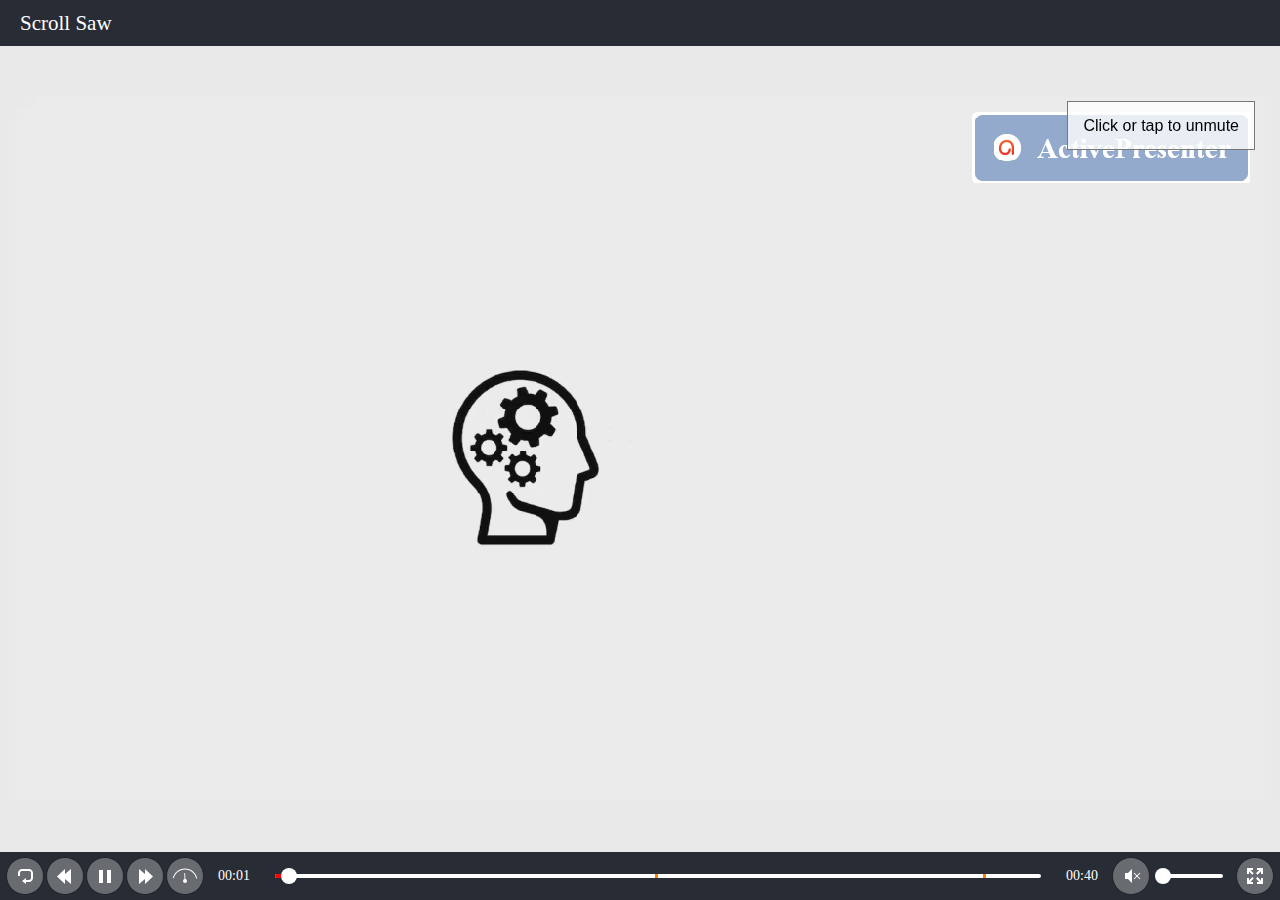
<file: demo.html>
﻿<!DOCTYPE html>
<html lang="en-US" dir="ltr">
<head>
	<title>Scroll Saw</title>
	<meta http-equiv="X-UA-Compatible" content="IE=Edge,chrome=1" />
	<meta http-equiv="Content-Type" content="text/html; charset=utf-8"/>
	<meta name="generator" content="ActivePresenter 8.5.8"/>
	<meta name="author" content="Kyan P" />
	<meta name="description" content=""/>
	<meta name="copyright" content=" " />
	<meta name="viewport" content="initial-scale=1.0">
	<meta name="apple-mobile-web-app-capable" content="yes">
	<style>
		html {
			height: 100%;
		}
		body {
			height: 100%;
			margin: 0;
			padding: 0;
		}
		.ap-prez-container {
			position: relative;
			height: 100%;
			overflow: hidden;
			outline: none;
		}
	</style>
	<link rel="stylesheet" type="text/css" href="player/rlplayer.css" />
	<script type="text/javascript" src="player/rlplayer.js"></script>
	<script type="text/javascript" src="player/rlplayer.lang.en-US.js"></script>
	
	
	
	
</head>
<body>
	<div id="gX2EXQIQ" class="ap-prez-container" lang="en-US" dir="ltr">
		<script type="text/javascript">
			AtomiAP.open("rlprez.js", "gX2EXQIQ", {
				playMode: "Demo",
				preloader: {zIndex: 2,diameter: 60,density: 9,range: 1000,speed: 1,color:'#2090E6',shape:'oval'}
			});
		</script>
	</div>
</body>
</html>
</file>
<file: player/rlplayer.css>
/*!
 * ActivePresenter HTML5 Output File
 * Copyright (c) Atomi Systems, Inc. All rights reserved.
 * https://atomisystems.com/activepresenter/
 * Version: 8.5.8
 * Date: 2022.07.28
 */
.ap-no-select {
	-webkit-touch-callout: none; /* iOS Safari */
	-webkit-user-select: none; /* Safari */
	 -khtml-user-select: none; /* Konqueror HTML */
	   -moz-user-select: none; /* Firefox */
		-ms-user-select: none; /* Internet Explorer/Edge */
			user-select: none; /* Non-prefixed version, currently
								  supported by Chrome and Opera */
	cursor: default;
}

video::-webkit-media-controls { /* hide media controls by default */
	display:none !important;
}

.ap-floating-button {
	display: none;
}

@media only screen and (max-height: 415px) {
	.ap-auto-hide {
		display: none !important;
	}
	.ap-floating-button {
		position: absolute !important;
		width: 25px;
		height: 25px;
		background-color: rgba(233, 233, 233, 0.8);;
		border: 4px solid rgba(40, 44, 52, 0.5);
		border-radius: 50%;
		z-index: 2000;
		display: flex !important;
		align-items: center;
		justify-content: center;
	}

	.ap-floating-button > div {
		width: 17px;
		height: 17px;
		border-radius: 50%;
		background-color: rgba(255, 255, 255, 0.8);
	}
}

.ap-fullscreen {
	position: absolute;
	left: 0 !important;
	top: 0 !important;
	width: 100% !important;
	height: 100% !important;
}
.ap-prez-container *:focus {
	outline: none;
}

.ap-prez-container[data-mode='1'] {
	background-color: rgb(233, 233, 234);
}

.ap-prez-container[data-mode='2'] {
	background-color: rgb(233, 233, 234);
}

.ap-prez-container[data-mode='3'] {
	background-color: rgb(233, 233, 234);
}

.ap-prez-container[data-mode='4'] {
	background-color: rgb(233, 233, 234);
}

/* Styling scrollbar - webkit only */
.ap-prez-container ::-webkit-scrollbar {
	width: 14px; /* Should greater than or equal 14px, otherwise horizontal scrollbar will display incorrectly*/
	height: 14px;
}

.ap-prez-container ::-webkit-scrollbar-track {
    background: #f1f1f1;
}

.ap-prez-container ::-webkit-scrollbar-thumb {
	background: #888;
	border-radius: 7px;
}

.ap-prez-container ::-webkit-scrollbar-thumb:hover {
	background: #555;
}

.ap-content-area {
	position: absolute;
	background-color: rgb(224, 224, 224);
	padding: 20px;
}

.ap-prez-container[data-mode='1'] .ap-content-area{
	background-color: rgb(233, 233, 234);
	padding: 15px;
}

.ap-prez-container[data-mode='2'] .ap-content-area{
	background-color: rgb(233, 233, 234);
	padding: 15px;
}

.ap-prez-container[data-mode='3'] .ap-content-area{
	background-color: rgb(233, 233, 234);
	padding: 15px;
}

.ap-prez-container[data-mode='4'] .ap-content-area{
	background-color: rgb(233, 233, 234);
	padding: 15px;
}

.ap-side-bar {
	position: absolute;
	width: 350px;
	display: flex;
	flex-direction: column;
	background-color: rgb(32, 32, 32);
	font-size: 14px;
	font-family: Tahoma;
	border-radius: 0px;
	overflow-x: hidden;
	overflow-y: auto;
	z-index: 3;
}

.ap-side-bar[collapse='true'] {
	width: 0px !important;
	background-color: rgba(0, 0, 0, 0) !important;
}

.ap-prez-container[data-mode='1'] .ap-side-bar{
	width: 350px;
	color: rgb(255, 255, 255);
	font-family: Tahoma;
	font-size: 14px;
	background-color: rgb(40, 44, 52);
}

.ap-prez-container[data-mode='2'] .ap-side-bar{
	width: 350px;
	color: rgb(255, 255, 255);
	font-family: Tahoma;
	font-size: 13px;
	background-color: rgb(40, 44, 52);
}

.ap-prez-container[data-mode='3'] .ap-side-bar{
	width: 350px;
	color: rgb(255, 255, 255);
	font-family: Tahoma;
	font-size: 13px;
	background-color: rgb(40, 44, 52);
}

.ap-prez-container[data-mode='4'] .ap-side-bar{
	width: 350px;
	color: rgb(255, 255, 255);
	font-family: Tahoma;
	font-size: 13px;
	background-color: rgb(40, 44, 52);
}

.ap-side-bar-expand {
	position: absolute;
	display: none;
	width: 8px;
	height: 130px;
	top: 50%;
	z-index: 4;
	background-color: rgba(255, 255, 255, 0.6);
	box-shadow: 0 0px 4px rgba(0, 0, 0, 0.46);
}

.ap-side-bar-expand[sidebar-show='false'] {
	display: none !important;
}

.ap-side-bar-expand[icon-type='right'] {
	border-radius: 0 16px 16px 0 !important;
}

.ap-side-bar-expand[icon-type='left'] {
	border-radius: 16px 0 0 16px !important;
}

.ap-side-bar-expand[data-value='true'][icon-type='left'] {
	transform: translateY(-50%) translateX(-100%);
}

.ap-side-bar-expand[data-value='true'][icon-type='right'] {
	transform: translateY(-50%);
}

.ap-side-bar-expand[data-value='false'][icon-type='right'] {
	left: 0;
	transform: translateY(-50%);
}

.ap-side-bar-expand[data-value='false'][icon-type='left'] {
	right: 0;
	transform: translateY(-50%);
}

.ap-presenter-info {
	display: flex;
	flex-direction: column;
	flex-shrink: 0;
	min-height: 1px; /*IE11*/
	margin: 1px;
}

.ap-presenter-info .ap-company-logo {
	display: block;
	width: 100%;
	min-height: 1px; /*IE11*/
}

.ap-presenter-info .ap-company-logo > img {
	display: block;
	margin: auto;
	max-width: 100%;
}

.ap-presenter-info .ap-presenter-image {
	display: block;
	width: 100%;
	min-height: 1px; /*IE11*/
}
.ap-presenter-info .ap-presenter-image > img {
	display: block;
	margin: auto;
	max-width: 100%;
	border-bottom: 1px solid rgb(127, 127, 127);
}
.ap-prez-container[data-mode='1'] .ap-presenter-info .ap-presenter-image > img {
	border-bottom-color: rgb(83, 86, 92);
}
.ap-prez-container[data-mode='2'] .ap-presenter-info .ap-presenter-image {
	border-bottom-color: rgb(83, 86, 92);
}
.ap-prez-container[data-mode='3'] .ap-presenter-info .ap-presenter-image {
	border-bottom-color: rgb(83, 86, 92);
}
.ap-prez-container[data-mode='4'] .ap-presenter-info .ap-presenter-image {
	border-bottom-color: rgb(83, 86, 92);
}

.ap-presenter-info .ap-presenter-video {
	display: block;
	max-width: 100%;
	min-height: 1px; /*IE11*/
	border-bottom: 1px solid rgb(127, 127, 127);
}
.ap-prez-container[data-mode='1'] .ap-presenter-info .ap-presenter-video {
	border-bottom-color: rgb(83, 86, 92);
}
.ap-prez-container[data-mode='2'] .ap-presenter-info .ap-presenter-video {
	border-bottom-color: rgb(83, 86, 92);
}
.ap-prez-container[data-mode='3'] .ap-presenter-info .ap-presenter-video {
	border-bottom-color: rgb(83, 86, 92);
}
.ap-prez-container[data-mode='4'] .ap-presenter-info .ap-presenter-video {
	border-bottom-color: rgb(83, 86, 92);
}
.ap-presenter-info .ap-presenter-video > video {
	display: block;
	margin: auto;
	max-width: 100%;
	max-height: 100%;
}

.ap-presenter-info .ap-presenter-name {
	padding: 10px 5px 5px 5px;
	text-align: center;
	font-weight: bold;
	font-size: 120%;
}

.ap-presenter-info .ap-presenter-desc {
	padding: 5px 5px 10px 5px;
	text-align: center;
	overflow: auto;
}

.ap-stage {
	width: 100%;
	height: 100%;
	position: absolute;
	text-decoration-skip-ink: none; /* Chrome only */
}

.ap-canvas {
	position: absolute;
	-webkit-overflow-scrolling: touch;
}

.ap-prez-state-btn {
	position: absolute;
	left: 50%;
	top: 50%;
	transform: translate(-50%, -50%) scale(0.1, 0.1);
	z-index: 1000;
	width: 128px;
	height: 128px;
	background-color: rgba(127, 127, 127, 0.5);
	transition: all 1.5s;
}

.ap-prez-state-btn[data-animating='false'] {
	opacity: 1;
	transform: translate(-50%, -50%) scale(0.1, 0.1);
}

.ap-prez-state-btn[data-animating='true'] {
	opacity: 0;
	transform: translate(-50%, -50%) scale(1, 1);
}

.ap-prez-state-btn svg {
	position: absolute;
	left: 50%;
	top: 50%;
	transform: translate(-50%, -50%) scale(3, 3);
}

.ap-prez-state-btn svg * {
	fill: rgb(255, 255, 255);
}

.ap-child-expand {
	position: absolute;
	top: 0px;
	left: 0px;
	width: 100%;
	height: 100%;
}
/* drop holder in sequence question */
.ap-ctrl-drop-placeholder {
	-webkit-box-shadow:inset 0px 0px 0px 2px yellow;
	-moz-box-shadow:inset 0px 0px 0px 2px yellow;
	box-shadow:inset 0px 0px 0px 2px yellow;
}

.ap-ctrl-dragsource-hilight,
.ap-ctrl-droptarget-hilight {
	outline: 2px solid yellow;
	outline-offset: 2px;
}
/*------------------------ Popup ------------------------*/
.ap-popup {
	top: 0;
	left: 0;
	z-index: 10;
	text-align: left;
	position: relative;
	border: 10px solid;
	width: 370px;
	padding: 10px;
	background-clip: padding-box;
	box-shadow: 0 4px 8px 0 rgba(0, 0, 0, 0.86), 0 6px 20px 0 rgba(0, 0, 0, 0.9);
}

.ap-prez-container[data-mode='1'] .ap-popup {
	font-family: Tahoma;
	font-size: 14px;
	color: rgb(255, 255, 255);
	background-color: rgb(40, 44, 52);
	border-color: rgb(32, 35, 41);
}

.ap-prez-container[data-mode='2'] .ap-popup {
	font-family: Tahoma;
	font-size: 13px;
	color: rgb(255, 255, 255);
	background-color: rgb(40, 44, 52);
	border-color: rgb(32, 35, 41);
}

.ap-prez-container[data-mode='3'] .ap-popup {
	font-family: Tahoma;
	font-size: 13px;
	color: rgb(255, 255, 255);
	background-color: rgb(40, 44, 52);
	border-color: rgb(32, 35, 41);
}

.ap-prez-container[data-mode='4'] .ap-popup {
	font-family: Tahoma;
	font-size: 13px;
	color: rgb(255, 255, 255);
	background-color: rgb(40, 44, 52);
	border-color: rgb(32, 35, 41);
}

.ap-popup .ap-popup-footer {
	border-top: 1px solid #DDDDDD;
	padding-top: 5px;
	margin-top: 10px;
	text-align: right;
}

.ap-popup .ap-popup-close {
	position: relative;
	display: inline-block;
	width: 20px;
	height: 20px;
	overflow: hidden;
}

.ap-popup .ap-popup-close::before {
	height: 8px;
	margin-top: -4px;
	transform: rotate(45deg);
	content: '';
	position: absolute;
	height: 3px;
	width: 100%;
	top: 50%;
	left: 0;
	margin-top: -1px;
}

.ap-prez-container[data-mode='1'] .ap-popup .ap-popup-close::before {
	background: rgb(255, 255, 255);
}

.ap-prez-container[data-mode='2'] .ap-popup .ap-popup-close::before {
	background: rgb(255, 255, 255);
}

.ap-prez-container[data-mode='3'] .ap-popup .ap-popup-close::before {
	background: rgb(255, 255, 255);
}

.ap-prez-container[data-mode='4'] .ap-popup .ap-popup-close::before {
	background: rgb(255, 255, 255);
}

.ap-popup .ap-popup-close::after {
	height: 8px;
	margin-top: -4px;
	transform: rotate(-45deg);
	content: '';
	position: absolute;
	height: 3px;
	width: 100%;
	top: 50%;
	left: 0;
	margin-top: -1px;
}

.ap-prez-container[data-mode='1'] .ap-popup .ap-popup-close::after {
	background: rgb(255, 255, 255);
}

.ap-prez-container[data-mode='2'] .ap-popup .ap-popup-close::after {
	background: rgb(255, 255, 255);
}

.ap-prez-container[data-mode='3'] .ap-popup .ap-popup-close::after {
	background: rgb(255, 255, 255);
}

.ap-prez-container[data-mode='4'] .ap-popup .ap-popup-close::after {
	background: rgb(255, 255, 255);
}

.ap-popup-overlay {
	position: absolute;
	top: 0px;
	left: 0px;
	height:100%;
	width:100%;
}

.ap-popup-hide {
	z-index:-10;
}

.ap-popup-overlayBG {
	background-color: #000;
	opacity: 0.5;
	z-index: 9;
}

.ap-popup *:focus {
	outline: #808080 dotted 1px;
}

.ap-popup .ap-popup-title {
	line-height: 1.8;
	padding: 5px;
	font-weight: bold;
	font-size: 16px;
}

.ap-popup .ap-popup-main-text {
	margin-top: 10px;
	line-height: 1.8;
	padding: 5px;
}

.ap-popup .ap-popup-button-layout {
	margin-top: 10px;
	line-height:1.8;
	padding:5px;
	display: flex;
	justify-content: center;
}

.ap-popup .ap-popup-button-layout button {
	padding: 2px 15px 2px 15px;
	margin: 0px 10px;
	min-width: 60px;
}

.ap-prez-container[data-mode='1'] .ap-popup .ap-popup-button-layout button {
	background-color: rgb(104, 107, 112);
	color: rgb(255, 255, 255);
}

.ap-prez-container[data-mode='2'] .ap-popup .ap-popup-button-layout button {
	background-color: rgb(104, 107, 112);
	color: rgb(255, 255, 255);
}

.ap-prez-container[data-mode='3'] .ap-popup .ap-popup-button-layout button {
	background-color: rgb(104, 107, 112);
	color: rgb(255, 255, 255);
}

.ap-prez-container[data-mode='4'] .ap-popup .ap-popup-button-layout button {
	background-color: rgb(104, 107, 112);
	color: rgb(255, 255, 255);
}

#UnmuteHint {
	position:absolute;
	top:20px;
	left:0px;
	width:100%;
	height:auto;
	z-index:8;
	pointer-events:none;
	text-align:right;
	background-color:none;
}

#UnmuteHint > span {
	background-color:rgba(255, 255, 255, 0.8);
	padding:15px;
	font-size:16px;
	font-family:Arial;
	border: 1px solid #777777;
	margin:10px;
}

/* attached resources */
.ap-resources-container {
	flex: 1;
	display: flex;
	flex-direction: column;
	margin: 1px;
	font-size: 13px;
	font-family: Tahoma;
	background-color: rgb(32, 32, 32);
	color: rgb(255, 255, 255);
	min-height: 0; /* Edge, FF issue */
}

.ap-prez-container > .ap-resources-container {
	border: 1px solid rgb(127, 127, 127);
	box-shadow: 0px 0px 5px rgb(0, 0, 0);
	margin: 15px;
	z-index: 5;
}

.ap-prez-container[data-mode='1'] .ap-resources-container {
	font-size: 14px;
	font-family: Tahoma;
	background-color: rgb(40, 44, 52);
	color: rgb(255, 255, 255);
	border-color: rgb(32, 35, 41);
}

.ap-prez-container[data-mode='2'] .ap-resources-container {
	font-size: 13px;
	font-family: Tahoma;
	background-color: rgb(40, 44, 52);
	color: rgb(255, 255, 255);
	border-color: rgb(32, 35, 41);
}

.ap-prez-container[data-mode='3'] .ap-resources-container {
	font-size: 13px;
	font-family: Tahoma;
	background-color: rgb(40, 44, 52);
	color: rgb(255, 255, 255);
	border-color: rgb(32, 35, 41);
}

.ap-prez-container[data-mode='4'] .ap-resources-container {
	font-size: 13px;
	font-family: Tahoma;
	background-color: rgb(40, 44, 52);
	color: rgb(255, 255, 255);
	border-color: rgb(32, 35, 41);
}

.ap-resources-container *:focus {
	outline: #808080 dotted 1px;
}

.ap-resources-pane-header {
	flex: none;
	border-bottom: 1px solid rgb(127, 127, 127);
	display: flex;
	flex-direction: row;
	padding: 10px;
}
.ap-prez-container[data-mode='1'] .ap-resources-pane-header {
	border-bottom-color: rgb(83, 86, 92);
}
.ap-prez-container[data-mode='2'] .ap-resources-pane-header {
	border-bottom-color: rgb(83, 86, 92);
}
.ap-prez-container[data-mode='3'] .ap-resources-pane-header {
	border-bottom-color: rgb(83, 86, 92);
}
.ap-prez-container[data-mode='4'] .ap-resources-pane-header {
	border-bottom-color: rgb(83, 86, 92);
}

.ap-resources-pane-content {
	overflow-y: auto;
	height: 100%;
}

.ap-resources-pane-content li {
	margin: 10px 10px 10px 0px;
}

.ap-resources-pane-content li a {
	text-decoration: none;
}

.ap-prez-container[data-mode='1'] .ap-resources-pane-content li a {
	color: rgb(255, 255, 255);
}
.ap-prez-container[data-mode='2'] .ap-resources-pane-content li a {
	color: rgb(255, 255, 255);
}
.ap-prez-container[data-mode='3'] .ap-resources-pane-content li a {
	color: rgb(255, 255, 255);
}
.ap-prez-container[data-mode='4'] .ap-resources-pane-content li a {
	color: rgb(255, 255, 255);
}

.ap-resources-pane-content li a:hover{
	text-decoration: underline;
}

/*------------------------ Table of contents ------------------------*/

.ap-toc-container {
	flex: 1;
	display: flex;
	flex-direction: column;
	margin: 1px;
	font-size: 13px;
	font-family: Tahoma;
	background-color: rgb(32, 32, 32);
	color: rgb(255, 255, 255);
	min-height: 0; /* Edge, FF issue */
}

.ap-toc-content-wrapper {
	flex: 1;
	min-height: 200px;
}

.ap-prez-container > .ap-toc-container {
	border: 1px solid rgb(224, 224, 224);
	box-shadow: 0px 0px 5px rgb(0, 0, 0);
	margin: 15px;
	z-index: 5;
}

.ap-prez-container[data-mode='1'] .ap-toc-container {
	font-size: 14px;
	font-family: Tahoma;
	background-color: rgb(83, 86, 92);
	color: rgb(255, 255, 255);
	border-color: rgb(32, 35, 41);
}

.ap-prez-container[data-mode='2'] .ap-toc-container {
	font-size: 13px;
	font-family: Tahoma;
	background-color: rgb(83, 86, 92);
	color: rgb(255, 255, 255);
	border-color: rgb(32, 35, 41);
}

.ap-prez-container[data-mode='3'] .ap-toc-container {
	font-size: 13px;
	font-family: Tahoma;
	background-color: rgb(83, 86, 92);
	color: rgb(255, 255, 255);
	border-color: rgb(32, 35, 41);
}

.ap-prez-container[data-mode='4'] .ap-toc-container {
	font-size: 13px;
	font-family: Tahoma;
	background-color: rgb(83, 86, 92);
	color: rgb(255, 255, 255);
	border-color: rgb(32, 35, 41);
}

.ap-toc-container *:focus {
	outline: #808080 dotted 1px;
}

.ap-toc-header {
	flex: none;
	border-bottom: 1px solid rgb(127, 127, 127);
	display: flex;
	flex-direction: row;
	padding: 10px;
}
.ap-prez-container[data-mode='1'] .ap-toc-header {
	border-bottom-color: rgb(83, 86, 92);
	background-color: rgb(83, 86, 92);
}
.ap-prez-container[data-mode='2'] .ap-toc-header {
	border-bottom-color: rgb(83, 86, 92);
	background-color: rgb(83, 86, 92);
}
.ap-prez-container[data-mode='3'] .ap-toc-header {
	border-bottom-color: rgb(83, 86, 92);
	background-color: rgb(83, 86, 92);
}
.ap-prez-container[data-mode='4'] .ap-toc-header {
	border-bottom-color: rgb(83, 86, 92);
	background-color: rgb(83, 86, 92);
}

.ap-toc-header > .ap-toc-header-text {
	display: inline-block;
	flex: 1;
	font-weight: bold;
	font-size: 120%;
	margin-top: auto;
	margin-bottom: auto;
}

.ap-toc-header > .ap-button {
	display: inline-block;
	margin-top: auto;
	margin-bottom: auto;
	width: 36px;
	height: 28px;
	border: none;
	border-radius: 0px;
}

.ap-toc {
	width: 100%;
	border-spacing: 0px;
}

.ap-toc td {
	padding: 5px;
	border-bottom: 1px solid rgb(127, 127, 127);
}

/* table of contents entries */
.ap-toc-entry {
	height: 40px;
}
.ap-prez-container[data-mode='1'] .ap-toc-entry td {
	border-bottom-color: rgb(83, 86, 92);
}
.ap-prez-container[data-mode='2'] .ap-toc-entry td {
	border-bottom-color: rgb(83, 86, 92);
}
.ap-prez-container[data-mode='3'] .ap-toc-entry td {
	border-bottom-color: rgb(83, 86, 92);
}
.ap-prez-container[data-mode='4'] .ap-toc-entry td {
	border-bottom-color: rgb(83, 86, 92);
}

.ap-prez-container[data-mode='1'] .ap-toc-entry[data-status="incomplete"] {
	background-color: rgb(104, 107, 112);
}

.ap-prez-container[data-mode='2'] .ap-toc-entry[data-status="incomplete"] {
	background-color: rgb(104, 107, 112);
}

.ap-prez-container[data-mode='3'] .ap-toc-entry[data-status="incomplete"] {
	background-color: rgb(104, 107, 112);
}

.ap-prez-container[data-mode='4'] .ap-toc-entry[data-status="incomplete"] {
	background-color: rgb(104, 107, 112);
}

.ap-prez-container[data-mode='1'] .ap-toc-entry:hover[data-status="incomplete"] {
	background-color: rgb(126, 128, 133);
}

.ap-prez-container[data-mode='2'] .ap-toc-entry:hover[data-status="incomplete"] {
	background-color: rgb(126, 128, 133);
}

.ap-prez-container[data-mode='3'] .ap-toc-entry:hover[data-status="incomplete"] {
	background-color: rgb(126, 128, 133);
}

.ap-prez-container[data-mode='4'] .ap-toc-entry:hover[data-status="incomplete"] {
	background-color: rgb(126, 128, 133);
}

.ap-prez-container[data-mode='1'] .ap-toc-entry[data-status="current"] {
	background-color: rgb(178, 0, 0);
}

.ap-prez-container[data-mode='2'] .ap-toc-entry[data-status="current"] {
	background-color: rgb(178, 0, 0);
}

.ap-prez-container[data-mode='3'] .ap-toc-entry[data-status="current"] {
	background-color: rgb(178, 0, 0);
}

.ap-prez-container[data-mode='4'] .ap-toc-entry[data-status="current"] {
	background-color: rgb(178, 0, 0);
}

.ap-prez-container[data-mode='1'] .ap-toc-entry:hover[data-status="current"] {
	background-color: rgb(204, 0, 0);
}

.ap-prez-container[data-mode='2'] .ap-toc-entry:hover[data-status="current"] {
	background-color: rgb(204, 0, 0);
}

.ap-prez-container[data-mode='3'] .ap-toc-entry:hover[data-status="current"] {
	background-color: rgb(204, 0, 0);
}

.ap-prez-container[data-mode='4'] .ap-toc-entry:hover[data-status="current"] {
	background-color: rgb(204, 0, 0);
}

.ap-prez-container[data-mode='1'] .ap-toc-entry[data-status="completed"] {
	background-color: rgb(40, 44, 52);
}

.ap-prez-container[data-mode='2'] .ap-toc-entry[data-status="completed"] {
	background-color: rgb(40, 44, 52);
}

.ap-prez-container[data-mode='3'] .ap-toc-entry[data-status="completed"] {
	background-color: rgb(40, 44, 52);
}

.ap-prez-container[data-mode='4'] .ap-toc-entry[data-status="completed"] {
	background-color: rgb(40, 44, 52);
}

.ap-prez-container[data-mode='1'] .ap-toc-entry:hover[data-status="completed"] {
	background-color: rgb(61, 65, 72);
}

.ap-prez-container[data-mode='2'] .ap-toc-entry:hover[data-status="completed"] {
	background-color: rgb(61, 65, 72);
}

.ap-prez-container[data-mode='3'] .ap-toc-entry:hover[data-status="completed"] {
	background-color: rgb(61, 65, 72);
}

.ap-prez-container[data-mode='4'] .ap-toc-entry:hover[data-status="completed"] {
	background-color: rgb(61, 65, 72);
}

.ap-toc-entry-content {
	width: 100%;
	display: table;
	padding-left: 5px;
}

.ap-toc-entry-icon {
	width: 16px;
	height: 16px;
	display: table-cell;
	vertical-align: middle;
	cursor: pointer;
}

.ap-toc-entry .ap-toc-entry-icon svg {
	display: none;
}

.ap-toc-entry[aria-expanded="false"] .ap-toc-entry-icon svg:nth-child(1) {
	display: block;
}

.ap-toc-entry[aria-expanded="true"] .ap-toc-entry-icon svg:nth-child(2) {
	display: block;
}

.ap-toc-entry-thumbnail {
	padding-right: 5px;
	display: table-cell;
	vertical-align: middle;
}

.ap-toc-entry-content-text {
	width: 100%;
	display: table-cell;
	padding-left: 5px;
	vertical-align: middle;
}

.ap-toc-entry-numbering {
	padding-right: 5px;
	display: table-cell;
}

.ap-toc-entry-content-slide-name {
	padding-left: 3px;
	display: table-cell;
	width: 100%;
}

.ap-toc-entry-status-icon {
	width: 16px;
	height: 16px;
	display: table-cell;
	vertical-align: middle;
}

.ap-toc-entry .ap-toc-entry-status-icon svg {
	display: none;
}

.ap-toc-entry[data-status="current"] .ap-toc-entry-status-icon svg:nth-child(1) {
	display: block;
}

.ap-toc-entry[data-status="completed"] .ap-toc-entry-status-icon svg:nth-child(2) {
	display: block;
}

.ap-prez-container[data-mode='1'] .ap-toc-entry .ap-toc-entry-icon svg *,
.ap-prez-container[data-mode='1'] .ap-toc-entry .ap-toc-entry-status-icon svg * {
	fill: rgb(255, 255, 255) !important;
}

.ap-prez-container[data-mode='2'] .ap-toc-entry .ap-toc-entry-icon svg *,
.ap-prez-container[data-mode='2'] .ap-toc-entry .ap-toc-entry-status-icon svg * {
	fill: rgb(255, 255, 255) !important;
}

.ap-prez-container[data-mode='3'] .ap-toc-entry .ap-toc-entry-icon svg *,
.ap-prez-container[data-mode='3'] .ap-toc-entry .ap-toc-entry-status-icon svg * {
	fill: rgb(255, 255, 255) !important;
}

.ap-prez-container[data-mode='4'] .ap-toc-entry .ap-toc-entry-icon svg *,
.ap-prez-container[data-mode='4'] .ap-toc-entry .ap-toc-entry-status-icon svg * {
	fill: rgb(255, 255, 255) !important;
}

.ap-toc-entry-duration {
	text-align: center;
	vertical-align: middle;
	display: table-cell;
}

/* Button and label */
.ap-button {
	position: relative;
	display: flex;
	margin: auto 1px auto 1px;
	border-style: solid;
	border-width: 1px;
	background-color: none;
	border-color: rgb(127, 127, 127);
	border-radius: 50%;
	height: 36px; /*IE11*/
	align-items: center;
}

.ap-button:focus {
	outline: #808080 dotted 1px;
}

.ap-button[data-has-label='true'] {
	border-radius: 5px;
}

.ap-button-icon {
	min-width: 36px;  /*IE11*/
	width: 36px;
	height: 36px;
	pointer-events: none;
}

.ap-button .ap-button-icon {
	display: inline-block;
	position: relative;
	margin: auto;
}

.ap-button[data-has-icon='false'] .ap-button-icon {
	display: none;
}

.ap-button .ap-button-label {
	display: none;
}

.ap-button[data-has-label='true'] .ap-button-label {
	display: inline-block;
	position: relative;
	margin: auto;
	padding: 0px 10px 0px 0px;
	vertical-align: center; /*IE11*/
	pointer-events: none;
	text-transform: uppercase;
	white-space: nowrap;
}

.ap-prez-container[data-mode='1'] .ap-button {
	background-color: rgb(104, 107, 112);
	border-color: rgb(32, 35, 41);
}

.ap-prez-container[data-mode='2'] .ap-button {
	background-color: rgb(104, 107, 112);
	border-color: rgb(32, 35, 41);
}

.ap-prez-container[data-mode='3'] .ap-button {
	background-color: rgb(104, 107, 112);
	border-color: rgb(32, 35, 41);
}

.ap-prez-container[data-mode='4'] .ap-button {
	background-color: rgb(104, 107, 112);
	border-color: rgb(32, 35, 41);
}

.ap-prez-container[data-mode='1'] .ap-button:hover {
	background-color: rgb(126, 128, 133);
}

.ap-prez-container[data-mode='2'] .ap-button:hover {
	background-color: rgb(126, 128, 133);
}

.ap-prez-container[data-mode='3'] .ap-button:hover {
	background-color: rgb(126, 128, 133);
}

.ap-prez-container[data-mode='4'] .ap-button:hover {
	background-color: rgb(126, 128, 133);
}

.ap-prez-container[data-mode='1'] .ap-button:active {
	background-color: rgb(61, 65, 72);
}

.ap-prez-container[data-mode='2'] .ap-button:active {
	background-color: rgb(61, 65, 72);
}

.ap-prez-container[data-mode='3'] .ap-button:active {
	background-color: rgb(61, 65, 72);
}

.ap-prez-container[data-mode='4'] .ap-button:active {
	background-color: rgb(61, 65, 72);
}

.ap-button svg {
	position: absolute;
	display: block;
	width: 36px;
	height: 28px;
	top: 50%;
	left: 50%;
	transform: translate(-50%, -50%);
	pointer-events: none;
}

.ap-prez-container[data-mode='1'] .ap-button svg * {
	fill: rgb(255, 255, 255) !important;
}

.ap-prez-container[data-mode='2'] .ap-button svg * {
	fill: rgb(255, 255, 255) !important;
}

.ap-prez-container[data-mode='3'] .ap-button svg * {
	fill: rgb(255, 255, 255) !important;
}

.ap-prez-container[data-mode='4'] .ap-button svg * {
	fill: rgb(255, 255, 255) !important;
}

.ap-prez-container[data-mode='1'] .ap-button:hover svg * {
	fill: rgb(255, 255, 255) !important;
}

.ap-prez-container[data-mode='2'] .ap-button:hover svg * {
	fill: rgb(255, 255, 255) !important;
}

.ap-prez-container[data-mode='3'] .ap-button:hover svg * {
	fill: rgb(255, 255, 255) !important;
}

.ap-prez-container[data-mode='4'] .ap-button:hover svg * {
	fill: rgb(255, 255, 255) !important;
}

.ap-prez-container[data-mode='1'] .ap-button:active svg * {
	fill: rgb(229, 229, 229) !important;
}

.ap-prez-container[data-mode='2'] .ap-button:active svg * {
	fill: rgb(229, 229, 229) !important;
}

.ap-prez-container[data-mode='3'] .ap-button:active svg * {
	fill: rgb(229, 229, 229) !important;
}

.ap-prez-container[data-mode='4'] .ap-button:active svg * {
	fill: rgb(229, 229, 229) !important;
}

.ap-prez-container[data-mode='1'] .ap-button .ap-button-label {
	color: rgb(255, 255, 255) !important;
}

.ap-prez-container[data-mode='2'] .ap-button .ap-button-label {
	color: rgb(255, 255, 255) !important;
}

.ap-prez-container[data-mode='3'] .ap-button .ap-button-label {
	color: rgb(255, 255, 255) !important;
}

.ap-prez-container[data-mode='4'] .ap-button .ap-button-label {
	color: rgb(255, 255, 255) !important;
}

.ap-prez-container[data-mode='1'] .ap-button:hover .ap-button-label {
	color: rgb(255, 255, 255) !important;
}

.ap-prez-container[data-mode='2'] .ap-button:hover .ap-button-label {
	color: rgb(255, 255, 255) !important;
}

.ap-prez-container[data-mode='3'] .ap-button:hover .ap-button-label {
	color: rgb(255, 255, 255) !important;
}

.ap-prez-container[data-mode='4'] .ap-button:hover .ap-button-label {
	color: rgb(255, 255, 255) !important;
}

.ap-prez-container[data-mode='1'] .ap-button:active .ap-button-label {
	color: rgb(229, 229, 229) !important;
}

.ap-prez-container[data-mode='2'] .ap-button:active .ap-button-label {
	color: rgb(229, 229, 229) !important;
}

.ap-prez-container[data-mode='3'] .ap-button:active .ap-button-label {
	color: rgb(229, 229, 229) !important;
}

.ap-prez-container[data-mode='4'] .ap-button:active .ap-button-label {
	color: rgb(229, 229, 229) !important;
}

/* Tool-specific css */
.ap-button.ap-tool-play[data-value="false"] svg:nth-child(1){
	display: none;
}

.ap-button.ap-tool-play[data-value="true"] svg:nth-child(2){
	display: none;
}

.ap-button.ap-tool-speed svg {
	display: none;
}

.ap-button.ap-tool-speed[data-value-range="0.5"] svg:nth-child(1){
	display: block;
}

.ap-button.ap-tool-speed[data-value-range="1"] svg:nth-child(2){
	display: block;
}

.ap-button.ap-tool-speed[data-value-range="1.5"] svg:nth-child(3){
	display: block;
}

.ap-button.ap-tool-speed[data-value-range="2"] svg:nth-child(4){
	display: block;
}

.ap-button.ap-tool-sound[data-value="true"] svg:nth-child(1){
	display: none;
}

.ap-button.ap-tool-sound[data-value="false"] svg:nth-child(2){
	display: none;
}

.ap-button.ap-tool-toc[data-value="true"] svg:nth-child(1){
	display: none;
}

.ap-button.ap-tool-toc[data-value="false"] svg:nth-child(2){
	display: none;
}

.ap-button.ap-tool-sidebar[data-value="true"] svg:nth-child(1){
	display: none;
}

.ap-button.ap-tool-sidebar[data-value="false"] svg:nth-child(2){
	display: none;
}

.ap-button.ap-tool-cc[data-value="true"] svg:nth-child(1){
	display: none;
}

.ap-button.ap-tool-cc[data-value="false"] svg:nth-child(2){
	display: none;
}

.ap-button.ap-tool-displaymode svg {
	display: none;
}

.ap-button.ap-tool-displaymode[data-value="0"] svg:nth-child(1){
	display: block;
}

.ap-button.ap-tool-displaymode[data-value="1"] svg:nth-child(2){
	display: block;
}

.ap-button.ap-tool-displaymode[data-value="2"] svg:nth-child(3){
	display: block;
}
/* Label */

.ap-label {
	position: relative;
	display: inline-block;
	min-width: 36px;
	background-color: none;
	margin: auto 1px auto 1px;
	text-align: center;
	padding: 0px 10px 0px 10px;
}

/* Slider */
.ap-slider {
	position: relative;
	display: inline-block;
	overflow: visible;
	min-width: 60px;
	height: 36px;
	background-color: none;
	margin: auto 12px auto 12px;
	flex-shrink: 1;
	-ms-flex-negative: 2;
}

.ap-slider:focus {
	outline: #808080 dotted 1px;
}

.ap-slider-thumb {
	position: absolute;
	display: block;
	top: 50%;
	left: 0px;
	transform: translate(0, -50%);
	cursor: pointer;
	height: 16px;
	width: 16px;
	background-color: rgb(255, 255, 255);
	border: none;
	border-radius: 50%;
}

.ap-prez-container[data-mode='1'] .ap-slider-thumb {
	background-color: rgb(255, 255, 255);
}

.ap-prez-container[data-mode='2'] .ap-slider-thumb {
	background-color: rgb(255, 255, 255);
}

.ap-prez-container[data-mode='3'] .ap-slider-thumb {
	background-color: rgb(255, 255, 255);
}

.ap-prez-container[data-mode='4'] .ap-slider-thumb {
	background-color: rgb(255, 255, 255);
}

.ap-prez-container[data-mode='1'] .ap-slider-thumb:hover {
	background-color: rgb(229, 229, 229);
}

.ap-prez-container[data-mode='2'] .ap-slider-thumb:hover {
	background-color: rgb(229, 229, 229);
}

.ap-prez-container[data-mode='3'] .ap-slider-thumb:hover {
	background-color: rgb(229, 229, 229);
}

.ap-prez-container[data-mode='4'] .ap-slider-thumb:hover {
	background-color: rgb(229, 229, 229);
}

.ap-slider-track {
	position: absolute;
	display: block;
	width: 100%;
	left: 0px;
	top: 50%;
	height: 4px;
	transform: translate(0, -50%);
	background-color: rgb(255, 255, 255);
	border-radius: 2px;
}

.ap-prez-container[data-mode='1'] .ap-slider-track {
	background-color: rgb(255, 255, 255);
}

.ap-prez-container[data-mode='2'] .ap-slider-track {
	background-color: rgb(255, 255, 255);
}

.ap-prez-container[data-mode='3'] .ap-slider-track {
	background-color: rgb(255, 255, 255);
}

.ap-prez-container[data-mode='4'] .ap-slider-track {
	background-color: rgb(255, 255, 255);
}

.ap-slider-track-lower {
	display: block;
	height: 100%;
	top: 0px;
	left: 0px;
	width: 0%;
	background-color: rgb(255, 0, 0);
	border-radius: 2px;
}

.ap-prez-container[data-mode='1'] .ap-slider-track-lower {
	background-color: rgb(255, 0, 0);
}

.ap-prez-container[data-mode='2'] .ap-slider-track-lower {
	background-color: rgb(255, 0, 0);
}

.ap-prez-container[data-mode='3'] .ap-slider-track-lower {
	background-color: rgb(255, 0, 0);
}

.ap-prez-container[data-mode='4'] .ap-slider-track-lower {
	background-color: rgb(255, 0, 0);
}

.ap-slider-marker {
	position: absolute;
	display: block;
	height: 100%;
	top: 0px;
	left: 0px;
	width: 3px;
	background-color: rgb(255, 255, 0);
}

.ap-prez-container[data-mode='1'] .ap-slider-marker {
	background-color: rgb(255, 127, 0);
}

.ap-prez-container[data-mode='2'] .ap-slider-marker {
	background-color: rgb(255, 127, 0);
}

.ap-prez-container[data-mode='3'] .ap-slider-marker {
	background-color: rgb(255, 127, 0);
}

.ap-prez-container[data-mode='4'] .ap-slider-marker {
	background-color: rgb(255, 127, 0);
}

.ap-slider-tooltip {
	display:none;
	position:absolute;
	width: auto;
	height: auto;
	text-align: center;
	padding: 10px;
	border-radius: 5px;
	border: 1px solid rgb(127, 127, 127);
	box-shadow: 0px 0px 5px rgb(0, 0, 0);
}

.ap-slider-tooltip img {
	padding: 10px;
	width: 128px;
	height: 72px;
}
/* Toolbars */

.ap-toolbar {
	font-size: 13px;
	font-family: Tahoma;
	color: rgb(255, 255, 255);
	background-color: rgb(32, 32, 32);
	z-index: 3;
	/* IE 11 */
	min-height: 1px;
	align-items: center;
}

.ap-prez-container[data-mode='1'] .ap-toolbar,
.ap-prez-container[data-mode='1'] .ap-slider-tooltip {
	font-size: 14px;
	font-family: Tahoma;
	color: rgb(255, 255, 255);
	background-color: rgb(40, 44, 52);
	border-color: rgb(32, 35, 41);
}

.ap-prez-container[data-mode='2'] .ap-toolbar,
.ap-prez-container[data-mode='2'] .ap-slider-tooltip {
	font-size: 13px;
	font-family: Tahoma;
	color: rgb(255, 255, 255);
	background-color: rgb(40, 44, 52);
	border-color: rgb(32, 35, 41);
}

.ap-prez-container[data-mode='3'] .ap-toolbar,
.ap-prez-container[data-mode='3'] .ap-slider-tooltip {
	font-size: 13px;
	font-family: Tahoma;
	color: rgb(255, 255, 255);
	background-color: rgb(40, 44, 52);
	border-color: rgb(32, 35, 41);
}

.ap-prez-container[data-mode='4'] .ap-toolbar,
.ap-prez-container[data-mode='4'] .ap-slider-tooltip {
	font-size: 13px;
	font-family: Tahoma;
	color: rgb(255, 255, 255);
	background-color: rgb(40, 44, 52);
	border-color: rgb(32, 35, 41);
}

.ap-toolbar-top {
	position: absolute;
	display: flex;
	justify-content: space-between;
	z-index: 3;
	padding: 10px;
	min-height: 36px; /* No resource button */
}

.ap-toolbar-top > .ap-tool-projectname {
	font-size: 150%;
	margin-left: 15px;
}

.ap-toolbar-bottom {
	position: absolute;
	display: flex;
	justify-content: space-between;
	z-index: 3;
	padding: 10px;
}

/* menu and menu items */
.ap-menu {
	font-family: Tahoma;
	font-size: 13px;
	color: rgb(255, 255, 255);
	background-color: rgb(32, 32, 32);
	border: 1px solid rgb(127, 127, 127);
	border-radius: 3px;
	padding: 2px;
	display: table;
	z-index: 5;
	position: absolute;
	width: max-content;
	box-shadow: 0px 0px 5px rgb(0, 0, 0);
}

.ap-prez-container[data-mode='1'] .ap-menu {
	font-family: Tahoma;
	font-size: 14px;
	color: rgb(255, 255, 255);
	background-color: rgb(40, 44, 52);
	border-color: rgb(32, 35, 41);
}

.ap-prez-container[data-mode='2'] .ap-menu {
	font-family: Tahoma;
	font-size: 13px;
	color: rgb(255, 255, 255);
	background-color: rgb(40, 44, 52);
	border-color: rgb(32, 35, 41);
}

.ap-prez-container[data-mode='3'] .ap-menu {
	font-family: Tahoma;
	font-size: 13px;
	color: rgb(255, 255, 255);
	background-color: rgb(40, 44, 52);
	border-color: rgb(32, 35, 41);
}

.ap-prez-container[data-mode='4'] .ap-menu {
	font-family: Tahoma;
	font-size: 13px;
	color: rgb(255, 255, 255);
	background-color: rgb(40, 44, 52);
	border-color: rgb(32, 35, 41);
}

.ap-menu-item {
	display: table-row;
	cursor: pointer;
	line-height: 2.5;
	white-space: nowrap;
	height: 36px;
	background-color: none;
}

.ap-menu-item:focus {
	outline: #808080 dotted 1px;
}

.ap-prez-container[data-mode='1'] .ap-menu-item:hover {
	background-color:rgb(61, 65, 72);
}

.ap-prez-container[data-mode='2'] .ap-menu-item:hover {
	background-color:rgb(61, 65, 72);
}

.ap-prez-container[data-mode='3'] .ap-menu-item:hover {
	background-color:rgb(61, 65, 72);
}

.ap-prez-container[data-mode='4'] .ap-menu-item:hover {
	background-color:rgb(61, 65, 72);
}

.ap-menu-item-icon {
	display: table-cell;
	vertical-align: middle;
	width: 16px;
	height: 16px;
	padding: 5px;
}

.ap-menu-item-icon svg {
	display: none;
}

.ap-prez-container[data-mode='1'] .ap-menu-item-icon svg * {
	fill: rgb(255, 255, 255);
}

.ap-prez-container[data-mode='2'] .ap-menu-item-icon svg * {
	fill: rgb(255, 255, 255);
}

.ap-prez-container[data-mode='3'] .ap-menu-item-icon svg * {
	fill: rgb(255, 255, 255);
}

.ap-prez-container[data-mode='4'] .ap-menu-item-icon svg * {
	fill: rgb(255, 255, 255);
}

.ap-menu-item-label {
	display: table-cell;
	vertical-align: middle;
	padding: 0 5px;
	min-width: 20px;
}

.ap-menu-item[role="menuitemradio"][aria-checked="true"] .ap-menu-item-icon svg {
	display: block;
}

.ap-menu-item[role="menuitemcheckbox"] .ap-menu-item-toggle-container {
	display: table-cell;
	vertical-align: middle;
	margin: 10px;
}

.ap-menu-item[role="menuitemcheckbox"] .ap-menu-item-toggle {
	display: block;
	position: relative;
	width: 36px;
	height: 14px;
	margin: auto;
}

.ap-menu-item[role="menuitemcheckbox"] .ap-menu-item-toggle-bar {
	display: block;
	position: absolute;
	top: 0px;
	left: 0px;
	width: 100%;
	height: 100%;
	border-radius: 8px;
	transition: all .08s cubic-bezier(0.4,0.0,1,1);
}

.ap-menu-item[role="menuitemcheckbox"] .ap-menu-item-toggle-button {
	display: block;
	position: absolute;
	top: 50%;
	transform: translate(0, -50%);
	width: 20px;
	height: 20px;
	border-radius: 50%;
	box-shadow: 0 1px 5px 0 rgba(0,0,0,0.6);
	transition: all .08s cubic-bezier(0.4,0.0,1,1);
}

.ap-menu-item[role="menuitemcheckbox"][aria-checked="false"] .ap-menu-item-toggle-bar {
	background-color: rgb(188, 188, 188);
}

.ap-menu-item[role="menuitemcheckbox"][aria-checked="true"] .ap-menu-item-toggle-bar {
	background-color: rgb(255, 0, 0);
}

.ap-menu-item[role="menuitemcheckbox"][aria-checked="false"] .ap-menu-item-toggle-button {
	left: 0px;
	background-color: rgb(96, 96, 96);
}

.ap-menu-item[role="menuitemcheckbox"][aria-checked="true"] .ap-menu-item-toggle-button {
	right: 0px;
	background-color: rgb(255, 255, 255);
}

/* Same as Slider track's colors */
.ap-prez-container[data-mode='1'] .ap-menu-item[role="menuitemcheckbox"][aria-checked="false"] .ap-menu-item-toggle-bar {
	background-color: rgb(255, 255, 255);
}

.ap-prez-container[data-mode='2'] .ap-menu-item[role="menuitemcheckbox"][aria-checked="false"] .ap-menu-item-toggle-bar {
	background-color: rgb(255, 255, 255);
}

.ap-prez-container[data-mode='3'] .ap-menu-item[role="menuitemcheckbox"][aria-checked="false"] .ap-menu-item-toggle-bar {
	background-color: rgb(255, 255, 255);
}

.ap-prez-container[data-mode='4'] .ap-menu-item[role="menuitemcheckbox"][aria-checked="false"] .ap-menu-item-toggle-bar {
	background-color: rgb(255, 255, 255);
}

.ap-prez-container[data-mode='1'] .ap-menu-item[role="menuitemcheckbox"][aria-checked="true"] .ap-menu-item-toggle-bar {
	background-color: rgb(255, 0, 0);
}

.ap-prez-container[data-mode='2'] .ap-menu-item[role="menuitemcheckbox"][aria-checked="true"] .ap-menu-item-toggle-bar {
	background-color: rgb(255, 0, 0);
}

.ap-prez-container[data-mode='3'] .ap-menu-item[role="menuitemcheckbox"][aria-checked="true"] .ap-menu-item-toggle-bar {
	background-color: rgb(255, 0, 0);
}

.ap-prez-container[data-mode='4'] .ap-menu-item[role="menuitemcheckbox"][aria-checked="false"] .ap-menu-item-toggle-bar {
	background-color: rgb(255, 0, 0);
}

.ap-menu-item[aria-haspopup="true"] .ap-menu-item-icon svg {
	display: block;
}

.ap-menu-item.ap-tool-menu-back {
	border-bottom: 1px solid rgb(127, 127, 127);
}

.ap-menu-item.ap-tool-menu-back .ap-menu-item-icon svg {
	display: block;
}

/* Media control */
.ap-media-toolbar[media-type='video'] {
	position: absolute;
	width: 100%;
	height: 100%;
	text-shadow: 0 0 2px rgba(0,0,0,0.1);
	transform: translateZ(0); /* fix bug: toolbar is under video on Chrome */
}

.ap-media-toolbar[media-type='audio'] {
	position: absolute;
	display: flex;
	flex-direction: row;
	width: 100%;
	bottom: 0;
	border-radius: 5px;
}

.ap-prez-container[data-mode='1'] .ap-media-toolbar[media-type='audio'] {
	background-color: rgb(104, 107, 112);
}

.ap-prez-container[data-mode='2'] .ap-media-toolbar[media-type='audio'] {
	background-color: rgb(104, 107, 112);
}

.ap-prez-container[data-mode='3'] .ap-media-toolbar[media-type='audio'] {
	background-color: rgb(104, 107, 112);
}

.ap-prez-container[data-mode='4'] .ap-media-toolbar[media-type='audio'] {
	background-color: rgb(104, 107, 112);
}

.ap-media-toolbar-bottom {
	position: absolute;
	width: 100%;
	height: 50px;
	bottom: 0;
	background-image: linear-gradient(rgba(66, 66, 66, 0), rgba(66, 66, 66, 0.3));
}

.ap-prez-container[data-mode='1'] .ap-media-toolbar svg *{
	fill: rgb(255, 255, 255);
}

.ap-prez-container[data-mode='2'] .ap-media-toolbar svg *{
	fill: rgb(255, 255, 255);
}

.ap-prez-container[data-mode='3'] .ap-media-toolbar svg *{
	fill: rgb(255, 255, 255);
}

.ap-prez-container[data-mode='4'] .ap-media-toolbar svg *{
	fill: rgb(255, 255, 255);
}

.ap-media-toolbar[media-type='video'] .ap-media-play {
	position: absolute;
	left: 0;
	right: 0;
	top: 0;
	bottom: 0;
	margin: auto;
	width: 80px;
	height: 80px;
	opacity: 0.8;
	border-radius: 50%;
}

.ap-media-toolbar[media-type='audio'] .ap-media-play {
	position: relative;
	margin: auto;
	height: 28px;
}

.ap-prez-container[data-mode='1'] .ap-media-toolbar[media-type='video'] .ap-media-play {
	background-color: rgb(104, 107, 112);
}

.ap-prez-container[data-mode='2'] .ap-media-toolbar[media-type='video'] .ap-media-play {
	background-color: rgb(104, 107, 112);
}

.ap-prez-container[data-mode='3'] .ap-media-toolbar[media-type='video'] .ap-media-play {
	background-color: rgb(104, 107, 112);
}

.ap-prez-container[data-mode='4'] .ap-media-toolbar[media-type='video'] .ap-media-play {
	background-color: rgb(104, 107, 112);
}

.ap-media-toolbar[media-type='video'] .ap-media-play-icon {
	position: absolute;
	left: 22px;
	top: 26px;
}

.ap-media-play[data-value="false"] svg:nth-child(1) {
	display: none;
}

.ap-media-play[data-value="true"] svg:nth-child(2) {
	display: none;
}

.ap-media-tool-container {
	position: absolute;
	height: 28px;
	width: 100%;
}

.ap-media-tool-left {
	position: absolute;
	left: 0;
	width: 50%;
	height: 100%;
	padding-left: 15px;
}

.ap-media-time-label {
	line-height: 28px;
	font-size: 13px;
	font-family: Tahoma;
}

.ap-media-toolbar[media-type='audio'] .ap-media-time-label {
	margin: auto 12px auto auto;
	white-space: nowrap;
}

.ap-prez-container[data-mode='1'] .ap-media-time-label {
	color: rgb(255, 255, 255);
}

.ap-prez-container[data-mode='2'] .ap-media-time-label {
	color: rgb(255, 255, 255);
}

.ap-prez-container[data-mode='3'] .ap-media-time-label {
	color: rgb(255, 255, 255);
}

.ap-prez-container[data-mode='4'] .ap-media-time-label {
	color: rgb(255, 255, 255);
}

.ap-media-tool-right {
	position: absolute;
	display: flex;
	direction: rtl;
	right: 0;
	width: 50%;
	height: 100%;
	padding-right: 6px;
	float: right;
}

.ap-media-toolbar[media-type='audio'] .ap-media-mute {
	position: relative;
	margin: auto;
	height: 28px;
}

.ap-media-mute[data-value="false"] svg:nth-child(1) {
	display: none;
}

.ap-media-mute[data-value="true"] svg:nth-child(2) {
	display: none;
}

.ap-media-toolbar[media-type='video'] .ap-media-progressbar {
	position: absolute;
	height: 20px;
	bottom: 4px;
	left: 15px;
	right: 15px;
}

.ap-media-toolbar[media-type='audio'] .ap-media-progressbar {
	position: relative;
	width: 100%;
	height: 100%;
	margin: auto;
	flex-shrink: 1;
	-ms-flex-negative: 2;
}

.ap-media-progress-background {
	position: absolute;
	top: 8px;
	width: 100%;
	height: 4px;
}

.ap-media-toolbar[media-type='audio'] .ap-media-progress-background {
	top: 4px;
}

.ap-prez-container[data-mode='1'] .ap-media-progress-background {
	background-color: rgb(255, 255, 255);
}

.ap-prez-container[data-mode='2'] .ap-media-progress-background {
	background-color: rgb(255, 255, 255);
}

.ap-prez-container[data-mode='3'] .ap-media-progress-background {
	background-color: rgb(255, 255, 255);
}

.ap-prez-container[data-mode='4'] .ap-media-progress-background {
	background-color: rgb(255, 255, 255);
}

.ap-media-play-progress {
	position: absolute;
	top: 8px;
	width: 100%;
	height: 4px;
	transform-origin: 0 0;
}

.ap-media-toolbar[media-type='audio'] .ap-media-play-progress {
	top: 4px;
}

.ap-prez-container[data-mode='1'] .ap-media-play-progress {
	background-color: rgb(255, 0, 0);
}

.ap-prez-container[data-mode='2'] .ap-media-play-progress {
	background-color: rgb(255, 0, 0);
}

.ap-prez-container[data-mode='3'] .ap-media-play-progress {
	background-color: rgb(255, 0, 0);
}

.ap-prez-container[data-mode='4'] .ap-media-play-progress {
	background-color: rgb(255, 0, 0);
}

.ap-media-progress-grabber {
	position: absolute;
	left: -6px;
	width: 12px;
	height: 12px;
	border-radius: 50%;
}

.ap-media-toolbar[media-type='video'] .ap-media-progress-grabber {
	top: 4px;
}

.ap-prez-container[data-mode='1'] .ap-media-progress-grabber {
	background-color: rgb(255, 255, 255);
}

.ap-prez-container[data-mode='2'] .ap-media-progress-grabber {
	background-color: rgb(255, 255, 255);
}

.ap-prez-container[data-mode='3'] .ap-media-progress-grabber {
	background-color: rgb(255, 255, 255);
}

.ap-prez-container[data-mode='4'] .ap-media-progress-grabber {
	background-color: rgb(255, 255, 255);
}

.ap-prez-container[data-mode='1'] .ap-media-progress-grabber:hover {
	background-color: rgb(229, 229, 229);
}

.ap-prez-container[data-mode='2'] .ap-media-progress-grabber:hover {
	background-color: rgb(229, 229, 229);
}

.ap-prez-container[data-mode='3'] .ap-media-progress-grabber:hover {
	background-color: rgb(229, 229, 229);
}

.ap-prez-container[data-mode='4'] .ap-media-progress-grabber:hover {
	background-color: rgb(229, 229, 229);
}

/* Video: If toolbar size is less than 200px */
.ap-media-toolbar[media-type='video'][size='200'] .ap-media-play {
	transform: scale(0.4);
}

.ap-media-toolbar[media-type='video'][size='200'] .ap-media-toolbar-bottom {
	height: 35px;
	bottom: 0;
}

.ap-media-toolbar[media-type='video'][size='200'] .ap-media-tool-left {
	display: none;
}

.ap-media-toolbar[media-type='video'][size='200'] .ap-media-tool-right {
	width: 100%;
	padding-right: 0px;
}

.ap-media-toolbar[media-type='video'][size='200'] .ap-media-fullscreen {
	position: absolute;
	transform: scale(0.8);
	right: -6px;
	bottom: 1px;
}

.ap-media-toolbar[media-type='video'][size='200'] .ap-media-mute{
	position: absolute;
	transform: scale(0.8);
	left: -6px;
	bottom: 1px;
}

.ap-media-toolbar[media-type='video'][size='200'] .ap-media-progressbar{
	bottom: 0px;
	left: 5px;
	right: 5px;
}

/* Audio: If toolbar size is less than 200px */
.ap-media-toolbar[media-type='audio'][size='200'] .ap-media-time-label {
	display: none;
}
</file>
